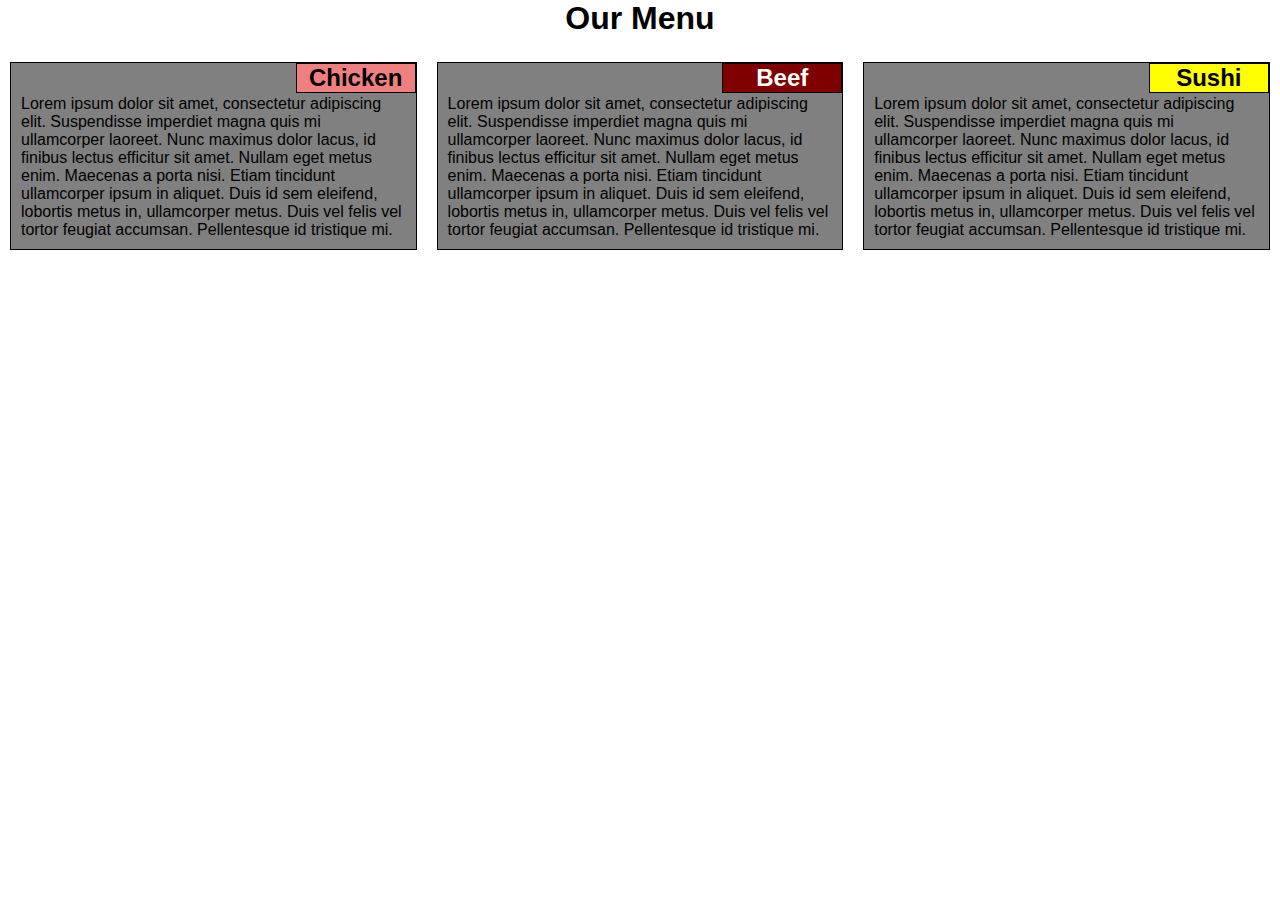
<file: mod2_solution/index.html>
<!DOCTYPE html>
<html>

<head>
    <meta charset="utf-8">
    <meta name="viewport" content="width=device-width, initial-scale=1">
    <link rel="stylesheet" href="./css/layout.css">
</head>

<body>
    <h1>Our Menu</h1>
    <div class="row">
        <div class="col-lg-4 col-md-6">
            <div class="tile">
                <h2 class="coral">Chicken</h2>
                <p>Lorem ipsum dolor sit amet, consectetur adipiscing elit. Suspendisse imperdiet magna quis mi
                    ullamcorper laoreet. Nunc maximus dolor lacus, id finibus lectus efficitur sit amet. Nullam eget
                    metus enim. Maecenas a porta nisi. Etiam tincidunt ullamcorper ipsum in aliquet. Duis id sem
                    eleifend, lobortis metus in, ullamcorper metus. Duis vel felis vel tortor feugiat accumsan.
                    Pellentesque id tristique mi.
                </p>
            </div>
        </div>
        <div class="col-lg-4 col-md-6">
            <div class="tile">
                <h2 class="maroon">Beef</h2>
                <p>Lorem ipsum dolor sit amet, consectetur adipiscing elit. Suspendisse imperdiet magna quis mi
                    ullamcorper laoreet. Nunc maximus dolor lacus, id finibus lectus efficitur sit amet. Nullam eget
                    metus enim. Maecenas a porta nisi. Etiam tincidunt ullamcorper ipsum in aliquet. Duis id sem
                    eleifend, lobortis metus in, ullamcorper metus. Duis vel felis vel tortor feugiat accumsan.
                    Pellentesque id tristique mi.
                </p>
            </div>
        </div>
        <div class="col-lg-4 col-md-12">
            <div class="tile">
                <h2 class="yellow">Sushi</h2>
                <p>Lorem ipsum dolor sit amet, consectetur adipiscing elit. Suspendisse imperdiet magna quis mi
                    ullamcorper laoreet. Nunc maximus dolor lacus, id finibus lectus efficitur sit amet. Nullam eget
                    metus enim. Maecenas a porta nisi. Etiam tincidunt ullamcorper ipsum in aliquet. Duis id sem
                    eleifend, lobortis metus in, ullamcorper metus. Duis vel felis vel tortor feugiat accumsan.
                    Pellentesque id tristique mi.
                </p>
            </div>
        </div>
    </div>
</body>

</html>
</file>
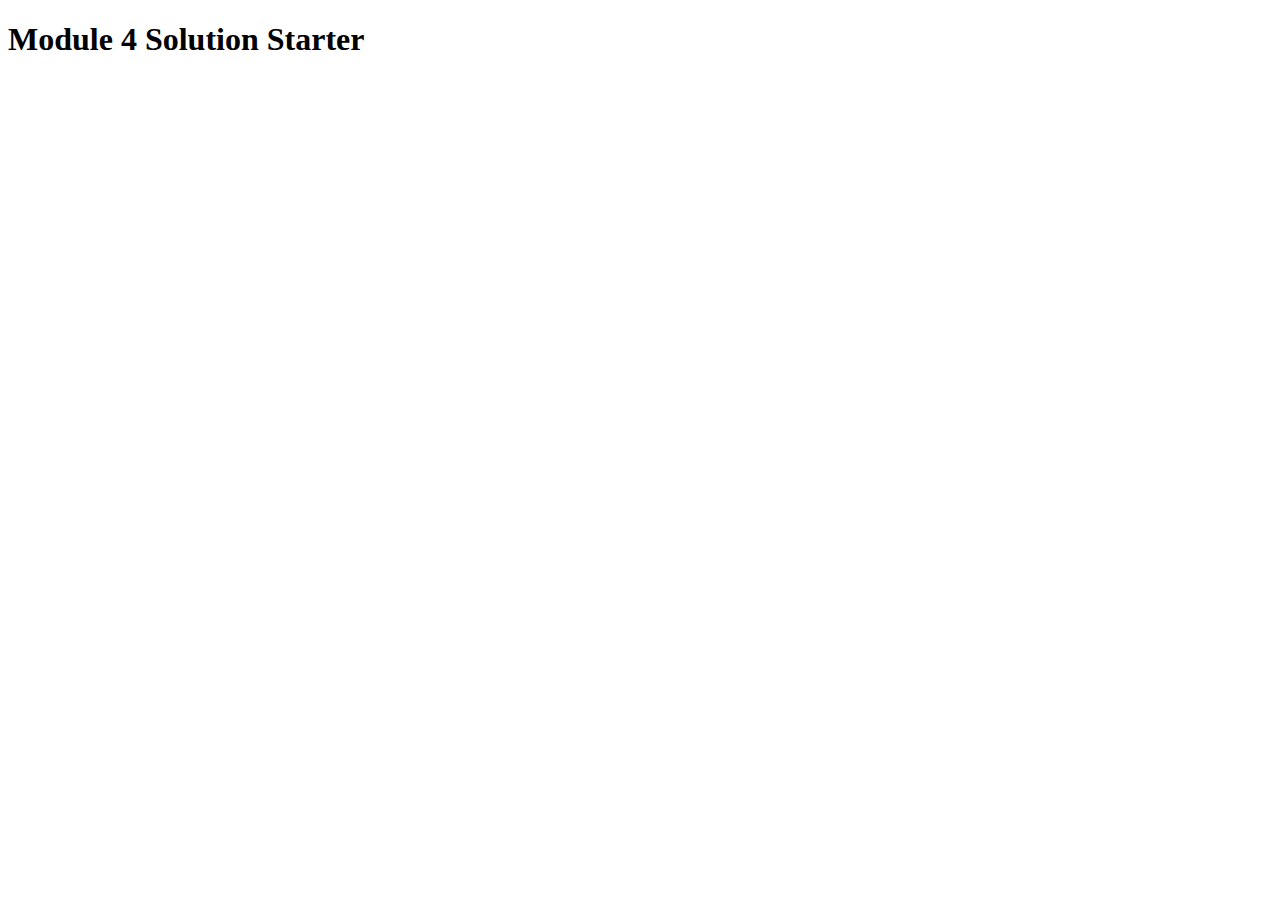
<file: mod4_solution/index.html>
<!DOCTYPE html>
<html>

<head>
  <meta charset="utf-8">
  <title>Module 4 Solution Starter</title>
  <script>
    var names = []; // DO NOT REMOVE
  </script>
  <script src="SpeakHello.js"></script>
  <script src="SpeakGoodBye.js"></script>
  <script src="script.js"></script>
</head>

<body>
  <h1>Module 4 Solution Starter</h1>
</body>

</html>
</file>
<file: mod2_solution/css/layout.css>
/********** Base styles **********/
* {
    box-sizing: border-box;
    margin-block-start: 0;
    margin-block-end: 0;
  }

  body {
    margin: 0;
    padding: 0;
  }

  h1 {
    font-family: sans-serif;
    margin-bottom: 15px;
    text-align: center;
  }

  h2 {
    font-family: sans-serif;
    border: 1px solid black;
    text-align: center;
    width: 120px;
    float: right;
  }

  p {
    font-family: sans-serif;
    height: auto;
    padding: 2em 10px 10px 10px;
  }
  
  .tile {
    background-color: #808080;
    margin: 10px;
    border: 1px solid black;
}

  .coral {
    background-color:lightcoral;
  }

  .maroon {
    background-color: maroon;
    color: white;
  }

  .yellow {
    background-color: yellow;
  }

  /* Simple Responsive Framework. */
.row {
    width: 100%;
  }
  
  /********** Large devices only **********/
@media (min-width: 992px) {
    .col-lg-1, .col-lg-2, .col-lg-3, .col-lg-4, .col-lg-5, .col-lg-6, .col-lg-7, .col-lg-8, .col-lg-9, .col-lg-10, .col-lg-11, .col-lg-12 {
      float: left;
    }
    .col-lg-1 {
      width: 8.33%;
    }
    .col-lg-2 {
      width: 16.66%;
    }
    .col-lg-3 {
      width: 25%;
    }
    .col-lg-4 {
      width: 33.33%;
    }
    .col-lg-5 {
      width: 41.66%;
    }
    .col-lg-6 {
      width: 50%;
    }
    .col-lg-7 {
      width: 58.33%;
    }
    .col-lg-8 {
      width: 66.66%;
    }
    .col-lg-9 {
      width: 74.99%;
    }
    .col-lg-10 {
      width: 83.33%;
    }
    .col-lg-11 {
      width: 91.66%;
    }
    .col-lg-12 {
      width: 100%;
    }
  }
  
  /********** Medium devices only **********/
  @media (min-width: 768px) and (max-width: 991px) {
    .col-md-1, .col-md-2, .col-md-3, .col-md-4, .col-md-5, .col-md-6, .col-md-7, .col-md-8, .col-md-9, .col-md-10, .col-md-11, .col-md-12 {
      float: left;
    }
    .col-md-1 {
      width: 8.33%;
    }
    .col-md-2 {
      width: 16.66%;
    }
    .col-md-3 {
      width: 25%;
    }
    .col-md-4 {
      width: 33.33%;
    }
    .col-md-5 {
      width: 41.66%;
    }
    .col-md-6 {
      width: 50%;
    }
    .col-md-7 {
      width: 58.33%;
    }
    .col-md-8 {
      width: 66.66%;
    }
    .col-md-9 {
      width: 74.99%;
    }
    .col-md-10 {
      width: 83.33%;
    }
    .col-md-11 {
      width: 91.66%;
    }
    .col-md-12 {
      width: 100%;
    }
  }
</file>
